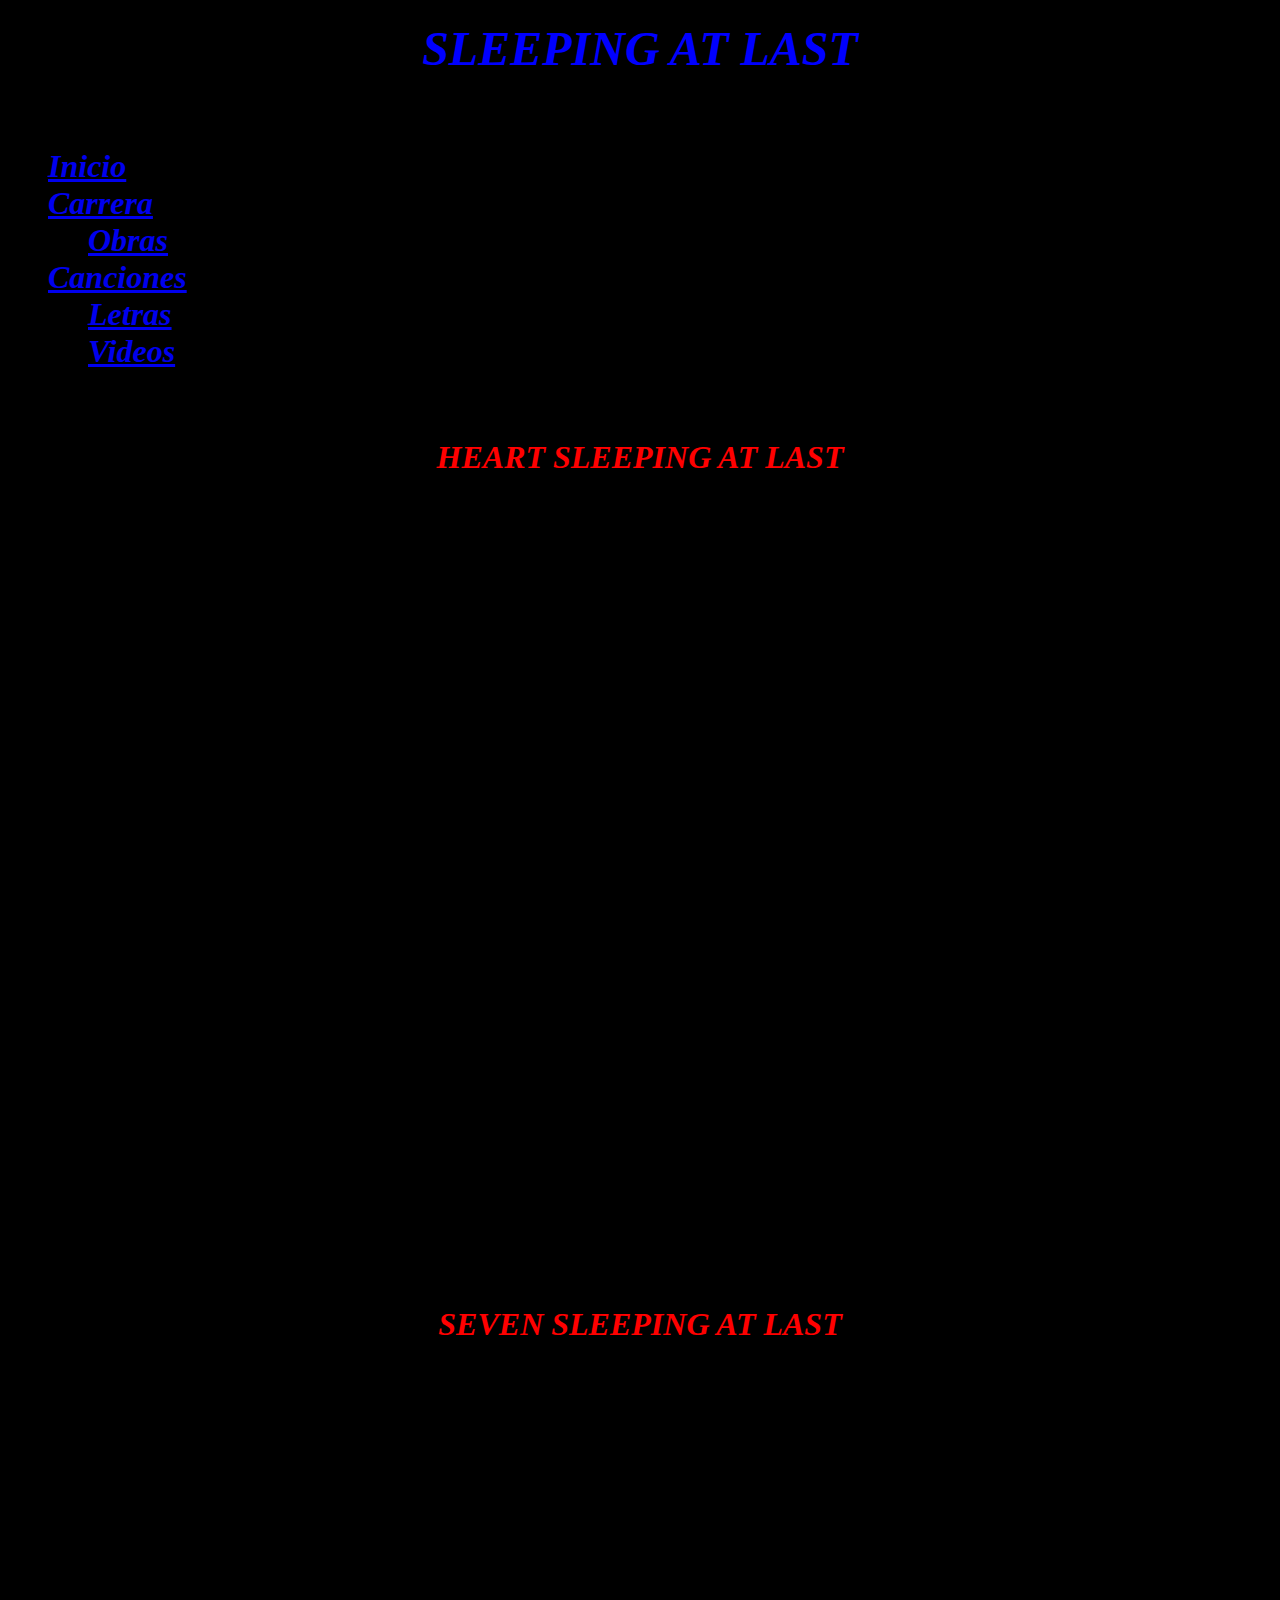
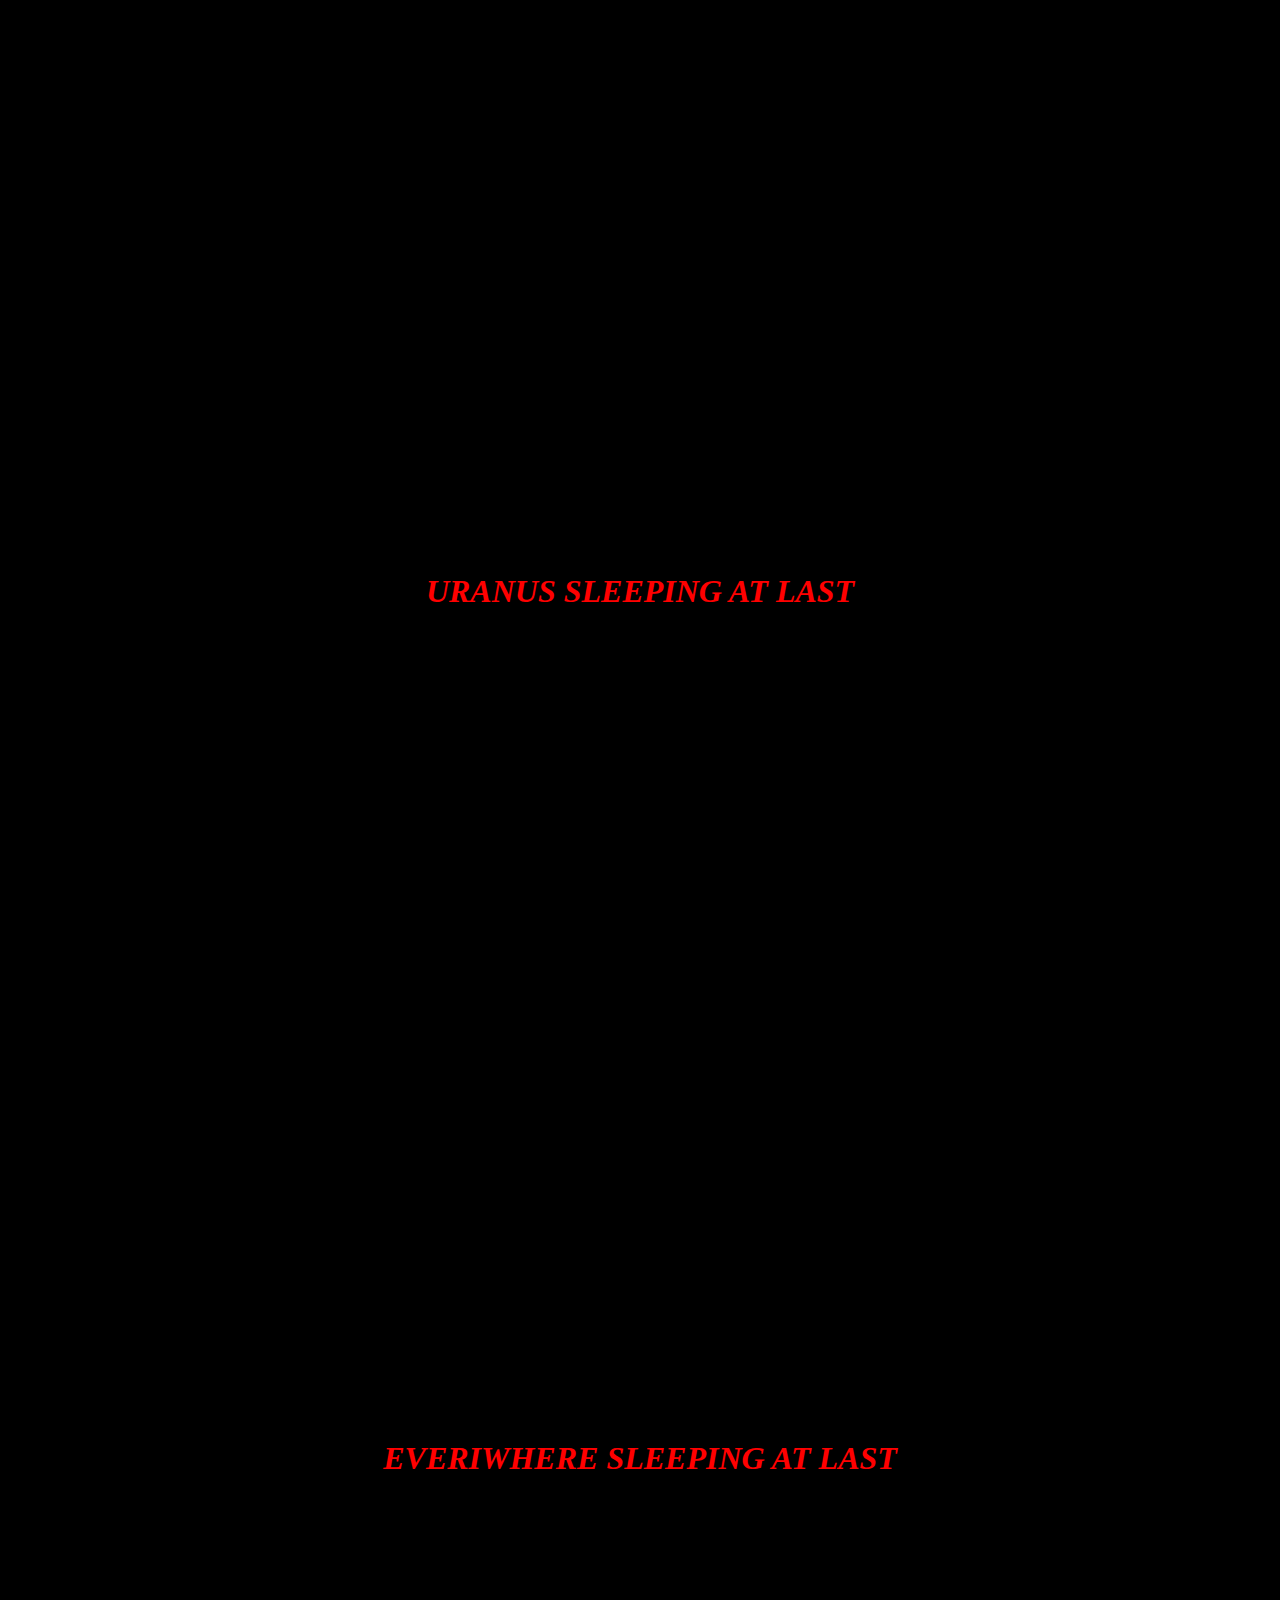
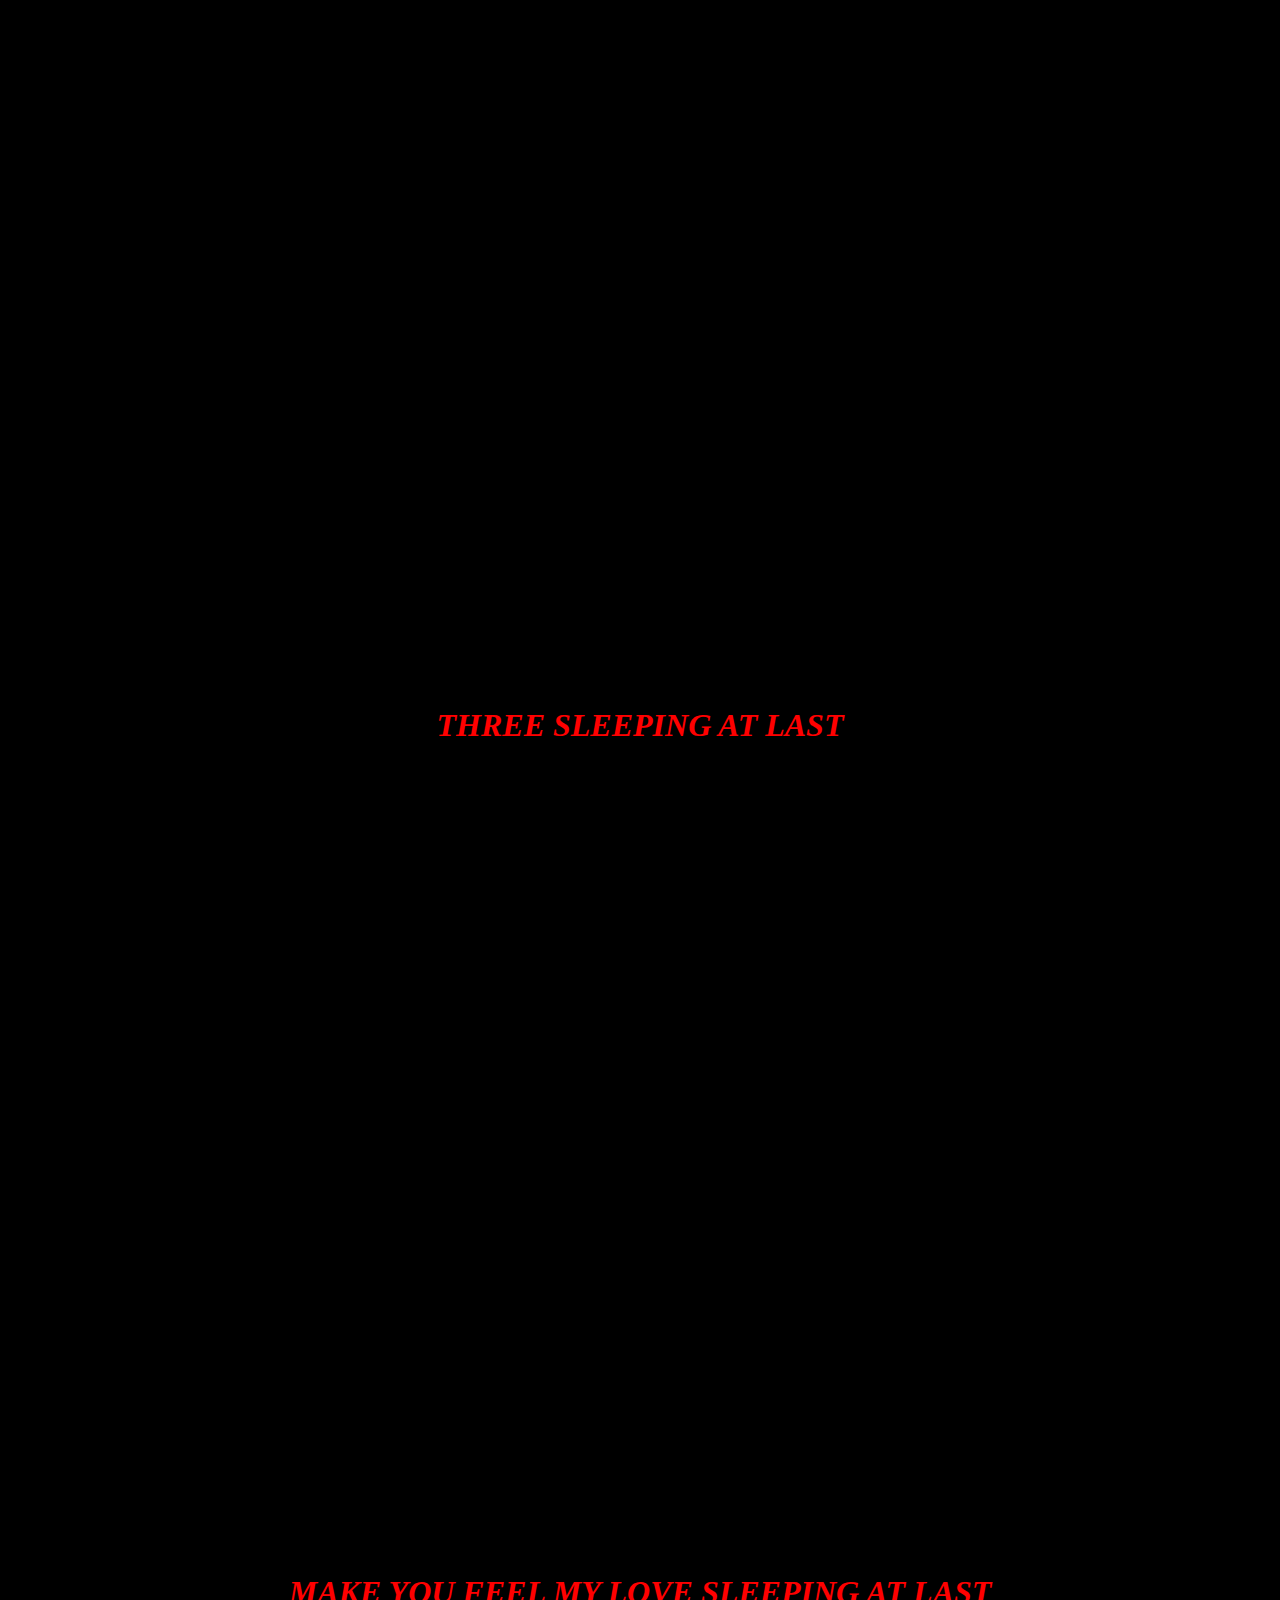
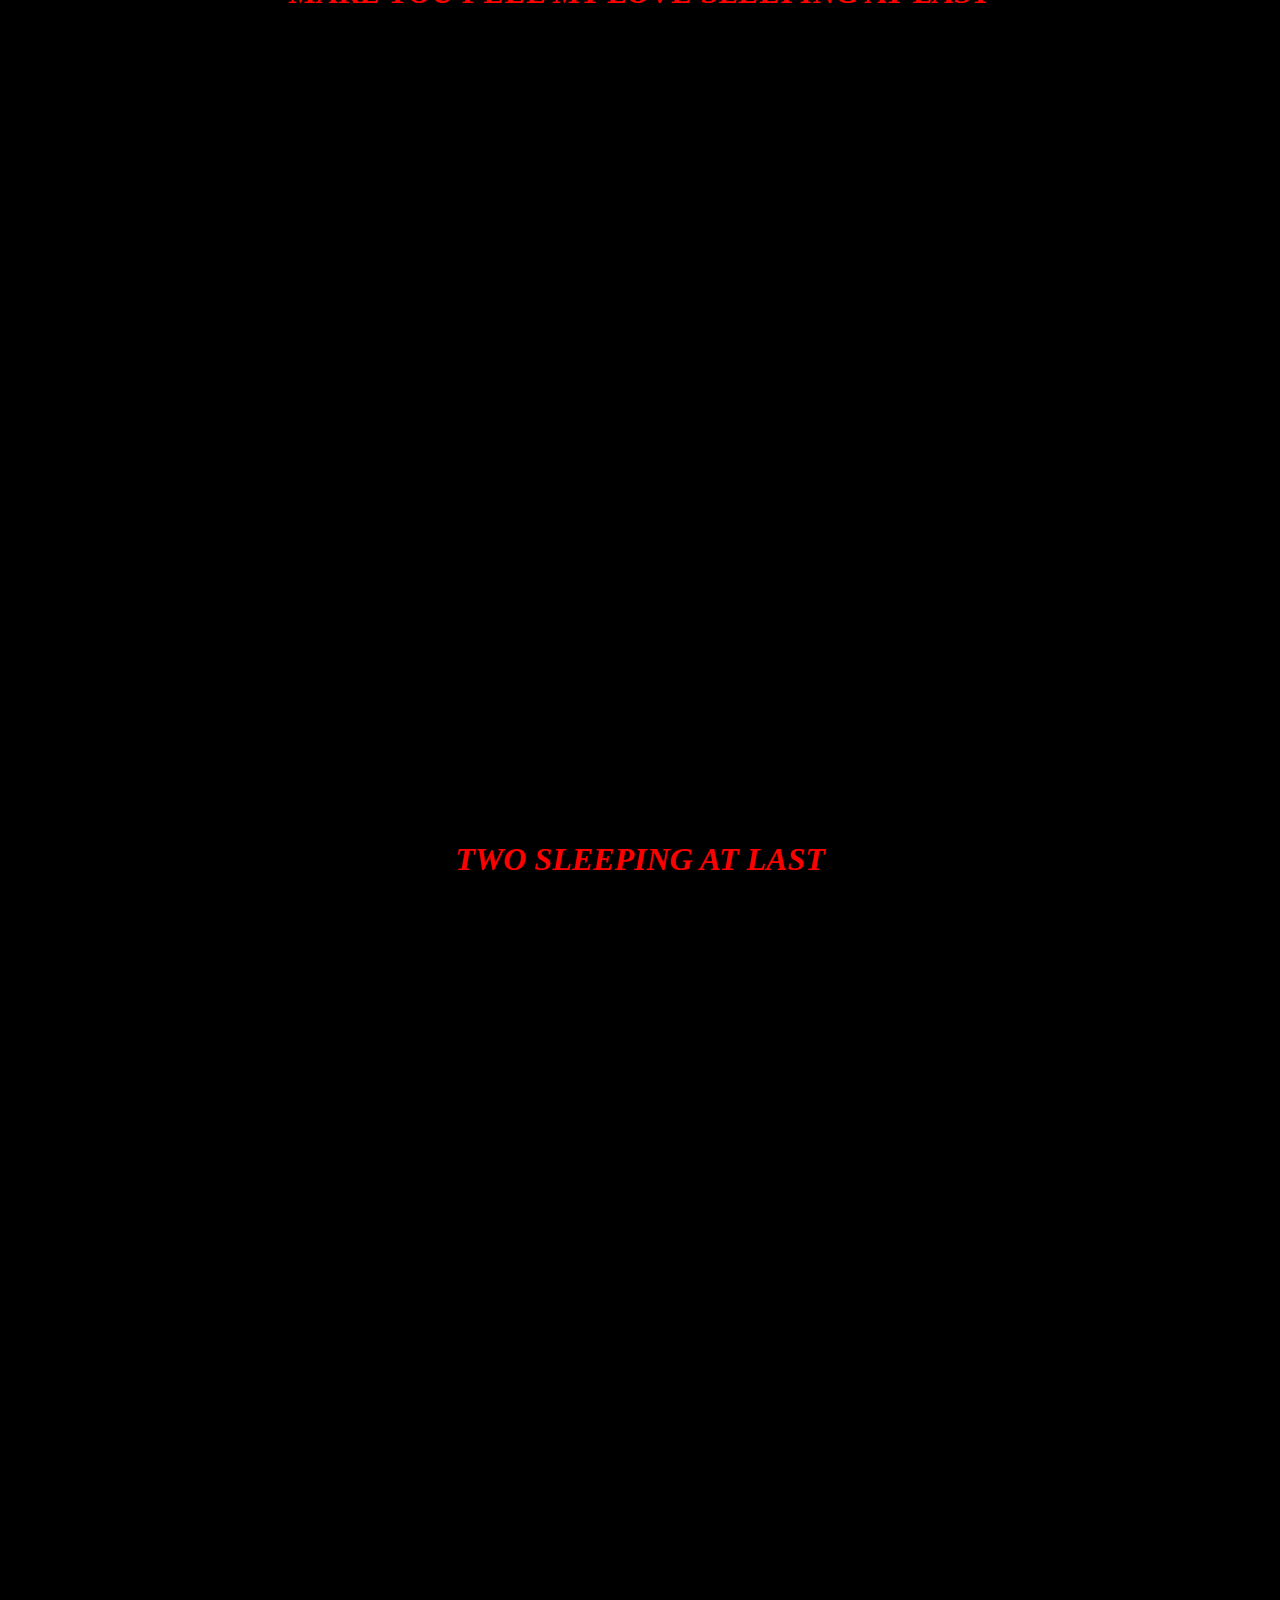
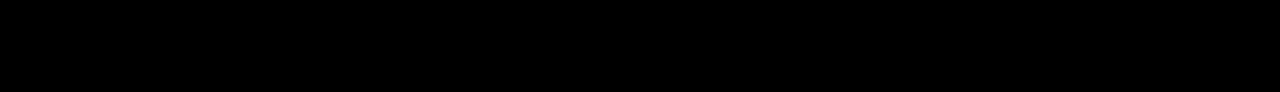
<file: Canciones/Todas.html>
<!doctype html>
<html>
<head>

<title>Videos</title>
<td colspan="2"><cite></b><H1><center><font face="argerian" size="1000" color="BLUE">SLEEPING AT LAST</font></cite></center></b></H1><br>
<h1></i> </td>

<link href="C:\Users\Fernanda\Desktop\Ahora\css\estio.css" rel="stylesheet" type="text/css">
<div id="fer">
    <ul class="nav">
       <li><a href="C:\Users\Fernanda\Desktop\Ahora\index.html">Inicio</a>
        <li><a href="C:\Users\Fernanda\Desktop\Ahora\CarreaO\Carrera.html">Carrera</a>
        
            <ul>
            
                <li><a href="C:\Users\Fernanda\Desktop\Ahora\CarreaO\obras.html">Obras </a></li>
               
            </ul>
               <li><a href="C:\Users\Fernanda\Desktop\Ahora\Canciones\canciones.html">Canciones</a>
                    <ul>
                 
                        <li><a href="C:\Users\Fernanda\Desktop\Ahora\Canciones\mejore.html">Letras </a></li>
                        <li><a href="C:\Users\Fernanda\Desktop\Ahora\Canciones\Todas.html">Videos </a></li>
                    </ul>
                </li>
            
        </li>
      
   
    </ul>
</div>


</head>
<body style="background: black;">
</br>
<center><FONT COLOR="RED">HEART SLEEPING AT LAST</FONT></center></BR>
</BR>
</br>
</br>


<center><embed src="C:\Users\Fernanda\Desktop\Ahora\Video\h1.mp4" width="1500" height="600"  Style=" left"></center></br>




</br>
<center><FONT COLOR="RED">SEVEN SLEEPING AT LAST</FONT></center></BR>
</BR>
</br>
</br>
<center><embed src="C:\Users\Fernanda\Desktop\Ahora\Video\s12.mp4" width="1500" height="600"  Style=" left"></center></br>





</br>
<center><FONT COLOR="RED">URANUS SLEEPING AT LAST</FONT></center></BR>
</BR>
</br>
</br>
<center><embed src="C:\Users\Fernanda\Desktop\Ahora\Video\u1.mp4" width="1500" height="600"  Style=" left"></center></br>






</br>
<center><FONT COLOR="RED">EVERIWHERE SLEEPING AT LAST</FONT></center></BR>
</BR>
</br>
</br>
<center><embed src="C:\Users\Fernanda\Desktop\Ahora\Video\e1.mp4" width="1500" height="600"  Style=" left"></center></br>





</br>
<center><FONT COLOR="RED">THREE SLEEPING AT LAST</FONT></center></BR>
</BR>
</br>
</br>
<center><embed src="C:\Users\Fernanda\Desktop\Ahora\Video\t1.mp4" width="1500" height="600"  Style=" left"></center></br>








</br>
<center><FONT COLOR="RED">MAKE YOU FEEL MY LOVE SLEEPING AT LAST</FONT></center></BR>
</BR>
</br>
</br>
<center><embed src="C:\Users\Fernanda\Desktop\Ahora\Video\m1.mp4" width="1500" height="600"  Style=" left"></center></br>








</br>
<center><FONT COLOR="RED">TWO SLEEPING AT LAST</FONT></center></BR>
</BR>
</br>
</br>
<center><embed src="C:\Users\Fernanda\Desktop\Ahora\Video\t12.mp4" width="1500" height="600"  Style=" left"></center></br>
</video>
</body>
</html>
</file>
